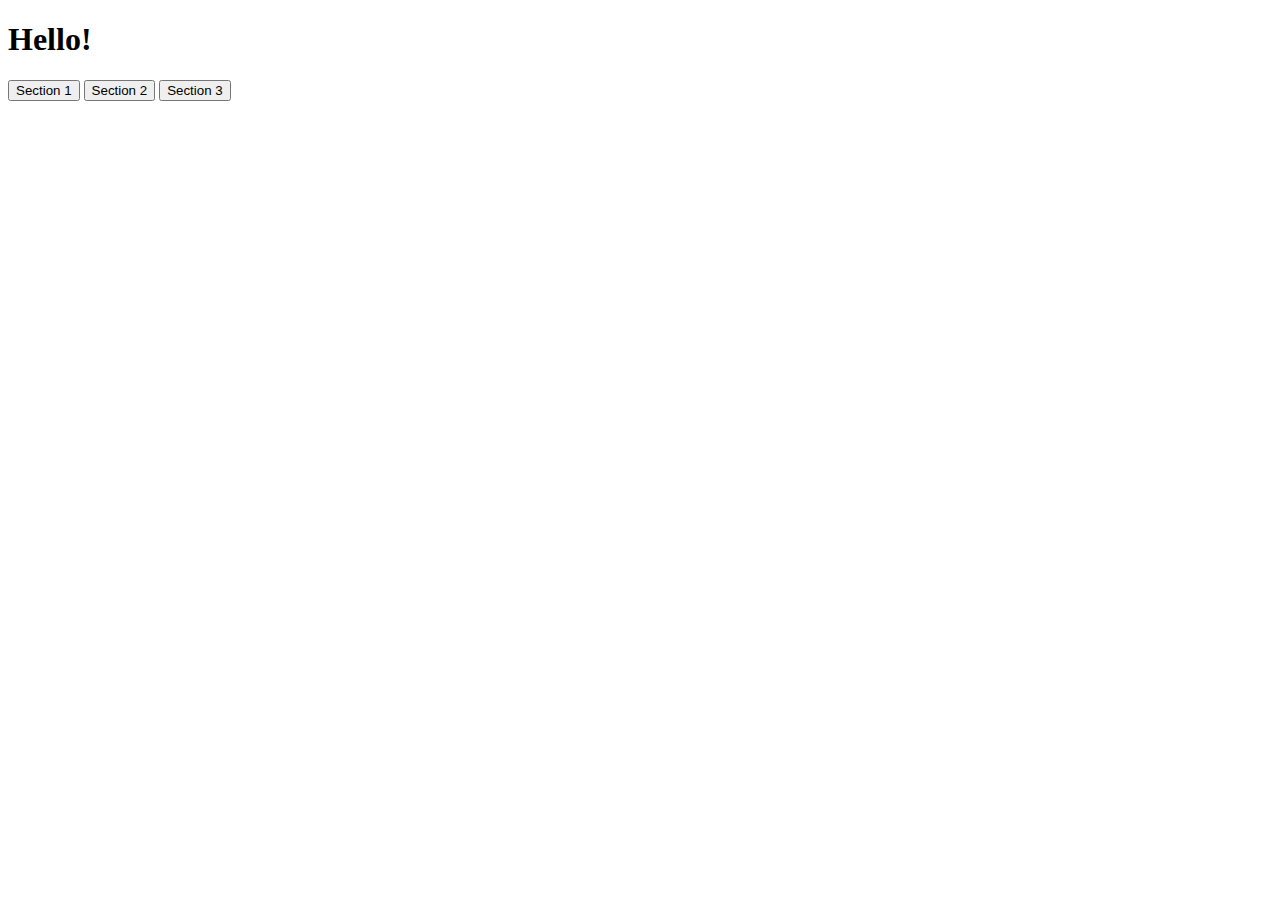
<file: sections/templates/sections/index.html>
<!DOCTYPE html>
<html lang="en">
  <head>
    <title>Sections</title>
    <style>
  
    </style>
    <script>
      // When back arrow is clicked, show previous section
      window.onpopstate = function(event) {
        console.log(event.state.section);
        showSection(event.state.section);
      }

      function showSection(section) {
        fetch(`/sections/${section}`)
        .then(response => response.text())
        .then(text => {
          console.log(text);
          document.querySelector('#content').innerHTML = text;
        });

      }

      document.addEventListener('DOMContentLoaded', function() {
        document.querySelectorAll('button').forEach(button => {
          button.onclick = function() {
            const section = this.dataset.section;

            // Add the current state to the history
            history.pushState({section: section}, "", `section${section}`);
            showSection(section);
          };
        });
      });
    </script>
  </head>
  <body>
    <h1>Hello!</h1>
    <button data-section="1">Section 1</button>
    <button data-section="2">Section 2</button>
    <button data-section="3">Section 3</button>
    <div id="content">
    </div>
  </body>
</html>
</file>
